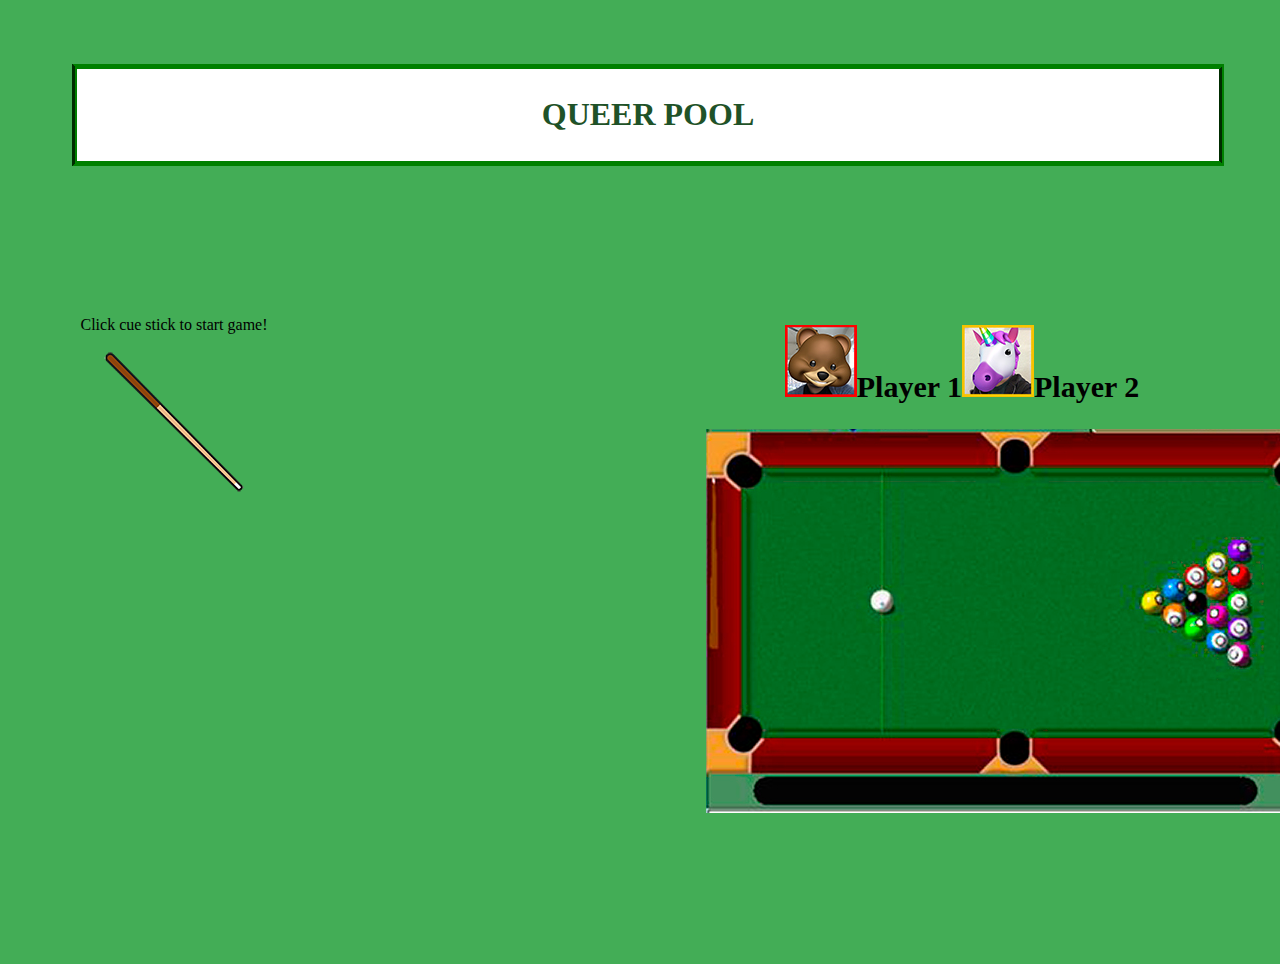
<file: index.html>
<!DOCTYPE html>

<html>

    <head>
        <title>QUEER POOL</title>
        <link rel="stylesheet" type="text/css" href="css/main.css">
    </head>

    <body>
      <div id="div1">
        <h1>QUEER POOL</h1>
      </div>
      <div id="div2">
      <p>Click cue stick to start game!</p>
     <a href="pagetwo.html"><img src="images/cue_stick.png"></a>
      </div>
      <div id="div3">
        <h2><img src="images/Player_Red.jpg">Player 1<img src="images/Player_Yellow.jpg">Player 2</h2>
    <img src="images/pool.jpg">
      </div>



    </body>

</html>
</file>
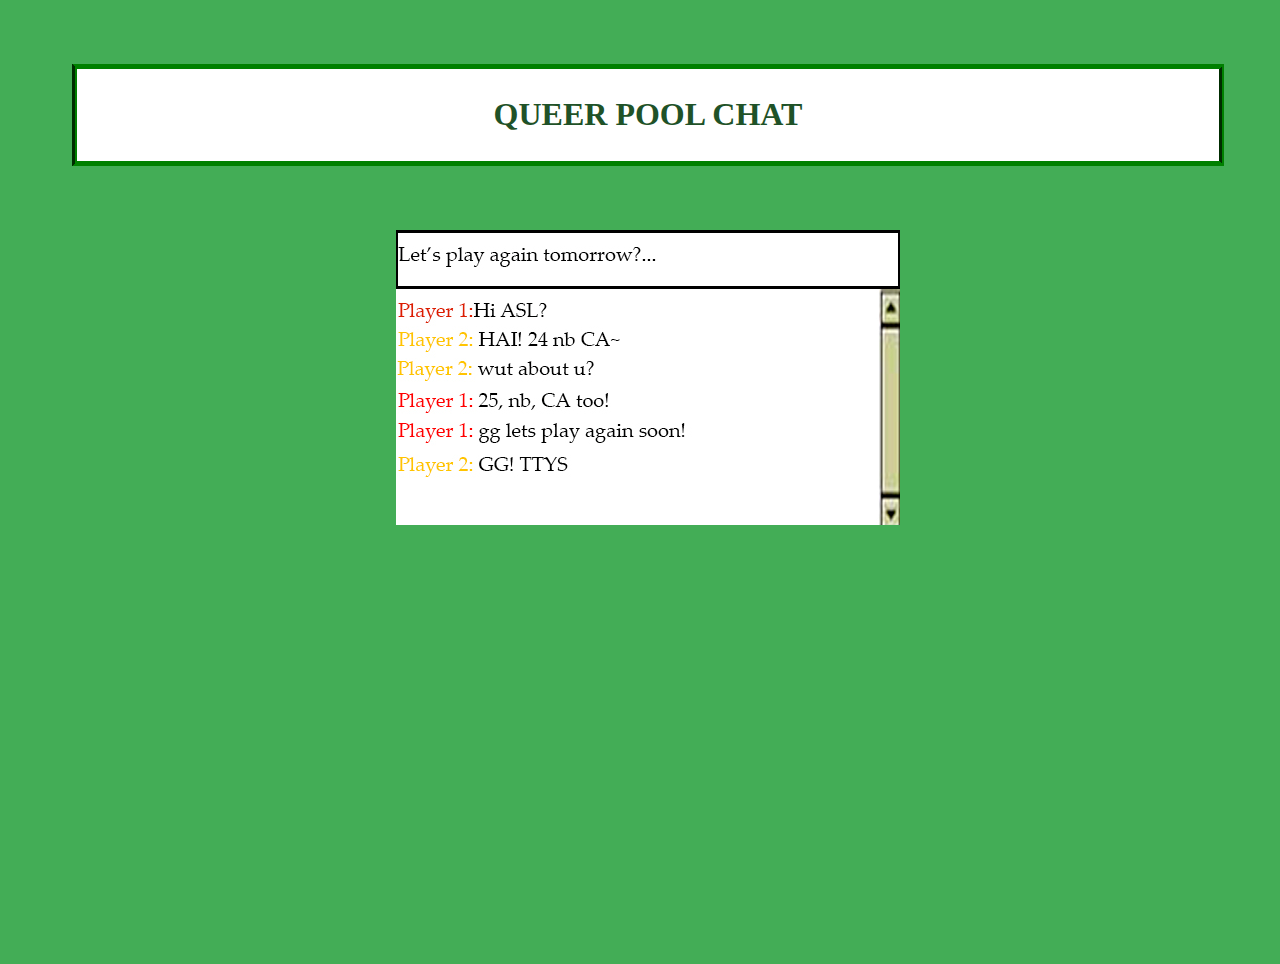
<file: pagetwo.html>
<!DOCTYPE html>

<html>
<audio autoplay loop>
     <source src="media/Keyboard_typing.mp3" type="audio/mpeg">
     </audio>
    <head>
        <title>QUEER POOL CHAT</title>
        <link rel="stylesheet" type="text/css" href="css/main.css">
    </head>

    <body>

      <div id="div1">
        <h1>QUEER POOL CHAT</h1>
      </div>

  <div id="div5">
    <img src="images/chat_room.jpg">



    </body>

</html>
</file>
<file: css/main.css>
/* Ref:  http://www.w3schools.com/css/css_syntax.asp */
body, html {
	height: 100%;
	width: 100%;
}
h2 {
  font-size: 30px;
}

body { /* General style rules for the body section */
	background-color:#43AD56;
	color: black;
	text-align: center;
}

h3 { /* Matches elements with h3 tag */
	color: white;
}

#div1 { /* Matches element with id=SimpleDiv */
	background-color: white;

	color: #1F5228;


	border-style: solid groove;
  border-width: 5px;
	border-color: green;
	margin: 5%;
	padding: 6px;
}

#div2{

margin: 5%;
padding: 6px;
float: left;
width: 15%

}
#div3{

	margin: 5%;
	padding: 6px;
	float: right;
	width: 40%;

}



}
#div5{
	margin 5%;
	padding: 6px;

}
</file>
